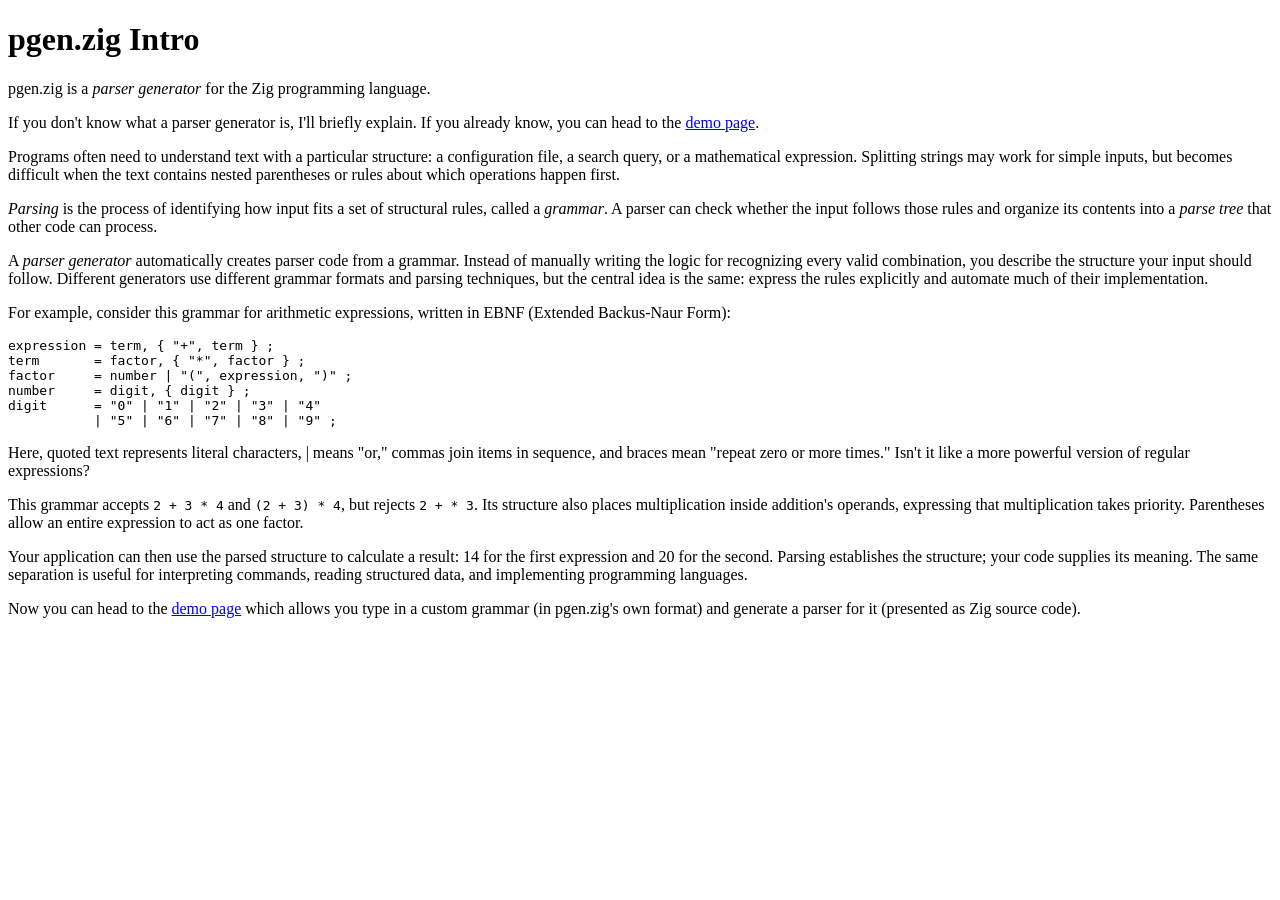
<file: demo/index.html>
<!DOCTYPE html>
<html lang="en">

<head>
    <title>pgen.zig Intro</title>
    <style>
        .italic {font-style: italic;}
        .code {font-family: monospace;}
    </style>
</head>

<body>
    <h1>pgen.zig Intro</h1>
    <p>pgen.zig is a <span class="italic">parser generator</span> for the Zig programming language.</p>
    <p>If you don't know what a parser generator is, I'll briefly explain. If you already know, you can head to the <a href="play.html">demo page</a>.</p>
    <p>Programs often need to understand text with a particular structure: a configuration file, a search query, or a mathematical expression. Splitting strings may work for simple inputs, but becomes difficult when the text contains nested parentheses or rules about which operations happen first.</p>
    <p><span class="italic">Parsing</span> is the process of identifying how input fits a set of structural rules, called a <span class="italic">grammar</span>. A parser can check whether the input follows those rules and organize its contents into a <span class="italic">parse tree</span> that other code can process.</p>
    <p>A <span class="italic">parser generator</span> automatically creates parser code from a grammar. Instead of manually writing the logic for recognizing every valid combination, you describe the structure your input should follow. Different generators use different grammar formats and parsing techniques, but the central idea is the same: express the rules explicitly and automate much of their implementation.</p>
    <p>For example, consider this grammar for arithmetic expressions, written in EBNF (Extended Backus-Naur Form):</p>
    <pre>
expression = term, { "+", term } ;
term       = factor, { "*", factor } ;
factor     = number | "(", expression, ")" ;
number     = digit, { digit } ;
digit      = "0" | "1" | "2" | "3" | "4"
           | "5" | "6" | "7" | "8" | "9" ;</pre>
    <p>Here, quoted text represents literal characters, | means "or," commas join items in sequence, and braces mean "repeat zero or more times." Isn't it like a more powerful version of regular expressions?</p>
    <p>This grammar accepts <span class="code">2 + 3 * 4</span> and <span class="code">(2 + 3) * 4</span>, but rejects <span class="code">2 + * 3</span>. Its structure also places multiplication inside addition's operands, expressing that multiplication takes priority. Parentheses allow an entire expression to act as one factor.</p>
    <p>Your application can then use the parsed structure to calculate a result: 14 for the first expression and 20 for the second. Parsing establishes the structure; your code supplies its meaning. The same separation is useful for interpreting commands, reading structured data, and implementing programming languages.</p>
    <p>Now you can head to the <a href="play.html">demo page</a> which allows you type in a custom grammar (in pgen.zig's own format) and generate a parser for it (presented as Zig source code).</p>
</body>

</html>
</file>
